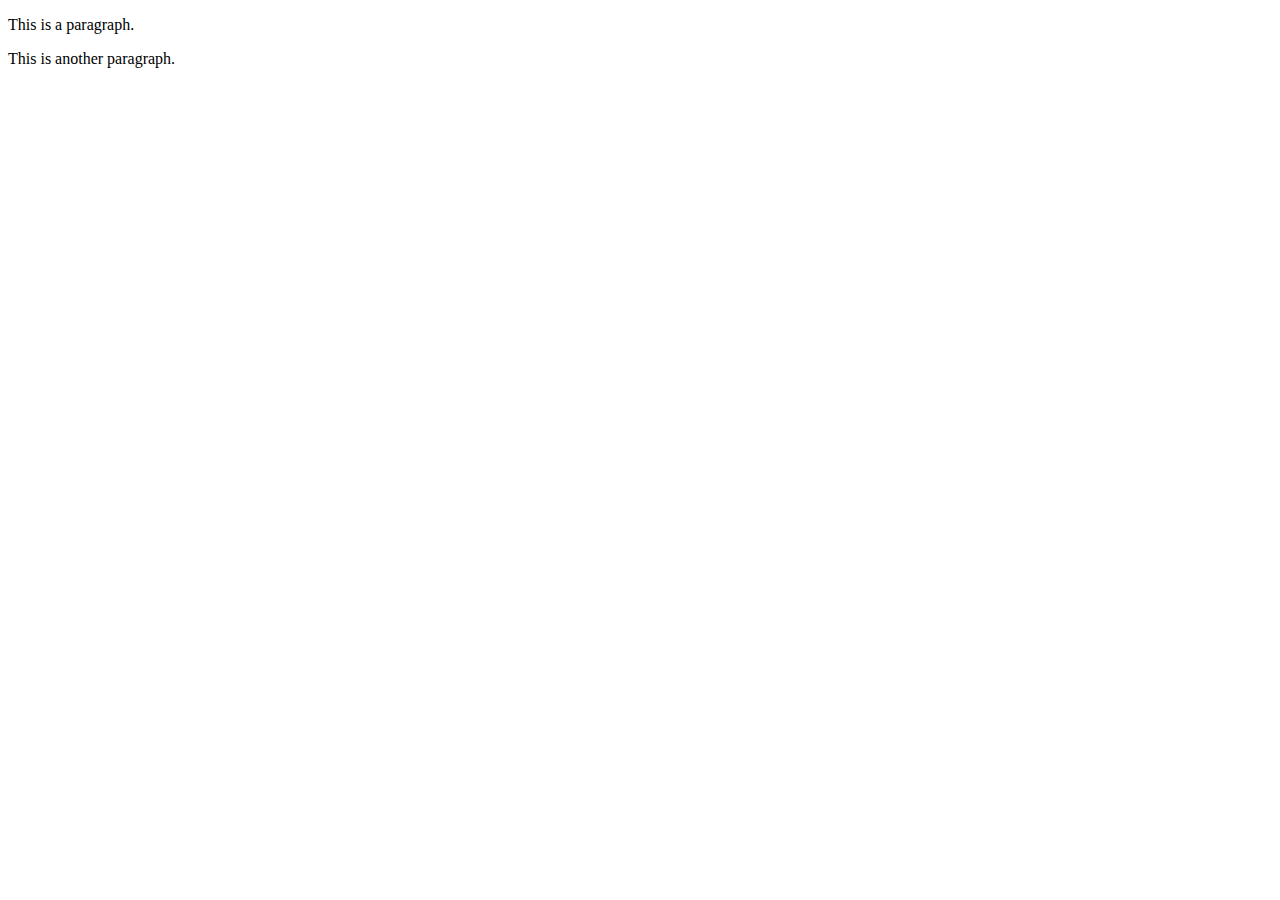
<file: 15-rakenna-html/esimerkki.html>
<!DOCTYPE html>
<html lang="en">
<head>
    <meta charset="UTF-8">
    <meta http-equiv="X-UA-Compatible" content="IE=edge">
    <meta name="viewport" content="width=device-width, initial-scale=1.0">
    <title>Document</title>
</head>
<body>
    <!-- <div id="div1">
        <p id="p1">This is a paragraph.</p>
         <p id="p2">This is another paragraph.</p>
    </div> -->

    <script>
        const runko = document.body;
        const osa = document.createElement("div");
        runko.prepend(osa);
        osa.setAttribute("id","div1");
        const para1 = document.createElement("p");
        para1.setAttribute("id","p1");
        const node = document.createTextNode("This is a paragraph.");
        para1.appendChild(node);
        document.getElementById("div1").appendChild(para1);

        const para2 = document.createElement("p");
        para2.setAttribute("id","p2");
        const node2 = document.createTextNode("This is another paragraph.");
        para2.appendChild(node2);
        document.getElementById("div1").appendChild(para2);

        const para3 = document.createElement("p");
        const node3 = document.createTextNode(" ");
        para3.appendChild(node3);
        document.getElementById("div1").appendChild(para3);
        
        /* const para = document.createElement("p");
        const node = document.createTextNode("This is new.");
        para.appendChild(node);
        const element = document.getElementById("div1");
        element.appendChild(para); */
    </script>
</body>
</html>
</file>
